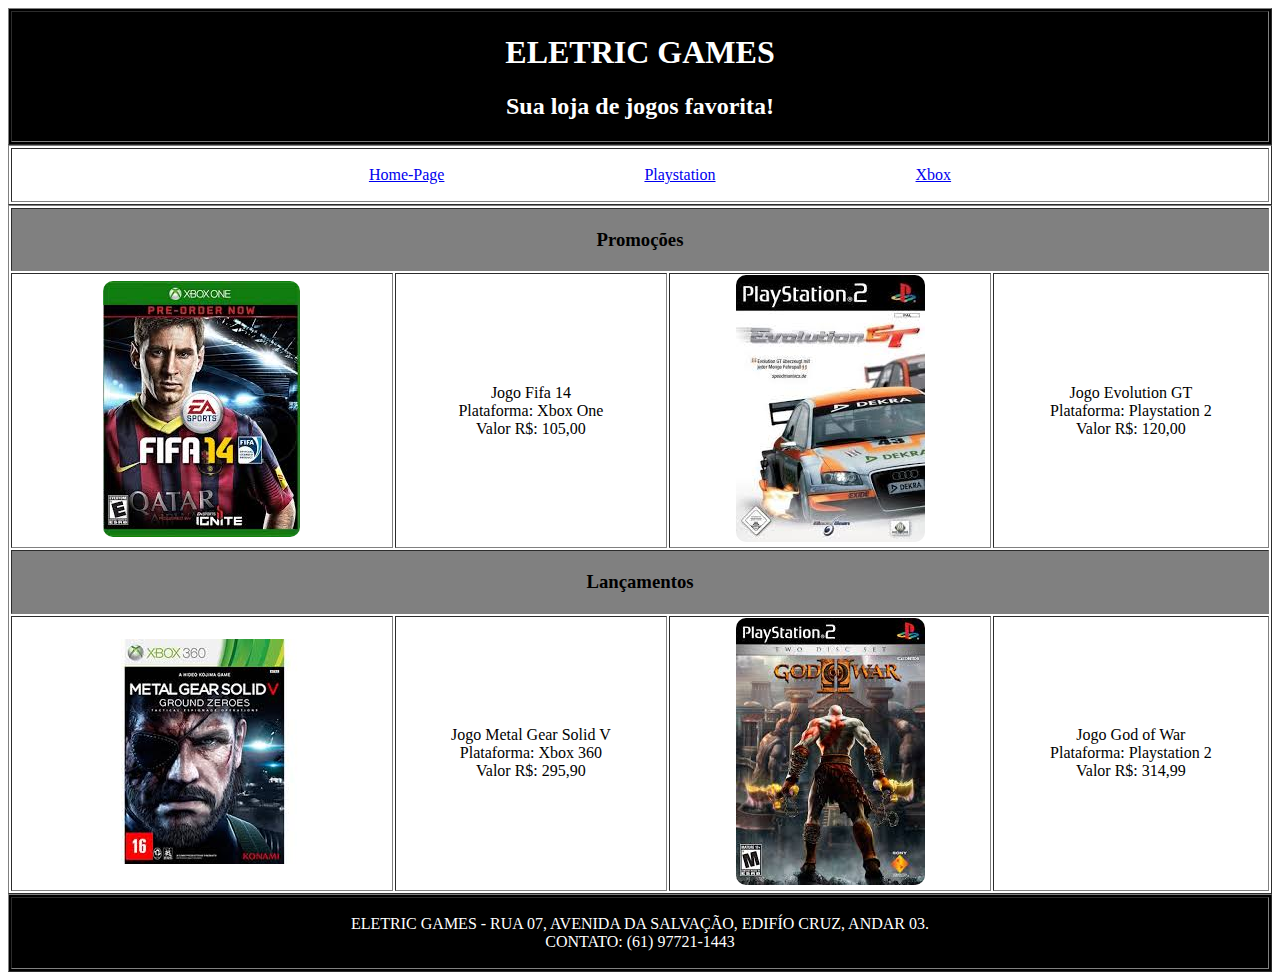
<file: index.html>
<!DOCTYPE html>
<html>
    <head>
        <title>ELETRIC GAMES</title>
        <link rel="stylesheet" type="text/css" href="style.css">
    </head>
    <body>
        <div id="banner">
            <table border="1" style="width: 100%">
                <tr>
                    <td colspan="1">
                        <h1>ELETRIC GAMES</h1>

                        <h2>Sua loja de jogos favorita!</h2>
                    </td>
                </tr>
            </table>
        </div>

        <div id="menu">
            <table border="1" style="width: 100%">
                <tr>
                    <td colspan="4">
                        <ul class="menu">
                            <li>
                                <a href="index.html">
                                    Home-Page
                                </a>
                            </li>
                            
                            <li>
                                <a href="playstation.html">
                                    Playstation
                                </a>
                            </li>

                            <li>
                                <a href="xbox.html">
                                    Xbox
                                </a>
                            </li>
                        </ul>
                    </td>
                </tr>
            </table>
        </div>

        <div id="destaques">
            <table border="1" style="width: 100%">
                <tr>
                    <td colspan="4" class="subtitulo">
                        <h3>
                            Promoções
                        </h3>
                    </td>
                </tr>

                <tr>
                    <td class="imagem">
                        <img src="imagens/x_box/esportes/x_fifa2014.jpg">
                    </td>

                    <td>
                        <p>
                            Jogo Fifa 14<br>
                            Plataforma: Xbox One<br>
                            Valor R$: 105,00
                        </p>
                    </td>

                    <td class="imagem">
                        <img src="imagens/playstation/corrida/play_evolution_gt.jpg">
                    </td>

                    <td>
                        <p>
                            Jogo Evolution GT<br>
                            Plataforma: Playstation 2<br>
                            Valor R$: 120,00
                        </p>
                    </td>
                </tr>

                <tr>
                    <td colspan="4" class="subtitulo">
                        <h3>
                            Lançamentos
                        </h3>
                    </td>
                </tr>

                <tr>
                    <td class="imagem">
                        <img src="imagens/x_box/estrategia/x_metal_gear_solid.jpg">
                    </td>

                    <td>
                        <p>
                            Jogo Metal Gear Solid V<br>
                            Plataforma: Xbox 360<br>
                            Valor R$: 295,90 
                        </p>
                    </td>

                    <td class="imagem">
                        <img src="imagens/playstation/acao/play_god_war.jpg">
                    </td>

                    <td>
                        <p>
                            Jogo God of War<br>
                            Plataforma: Playstation 2<br>
                            Valor R$: 314,99 
                        </p>
                    </td>
                </tr>
            </table>
        </div>

        <div id="rodape">
            <table border="1" style="width: 100%">
                <tr>
                    <td colspan="4">
                        <p>
                            ELETRIC GAMES - RUA 07, AVENIDA DA SALVAÇÃO, EDIFÍO CRUZ, ANDAR 03.<br>
                            CONTATO: (61) 97721-1443
                        </p>
                    </td>
                </tr>
            </table>
        </div>
    </body>
</html>
</file>
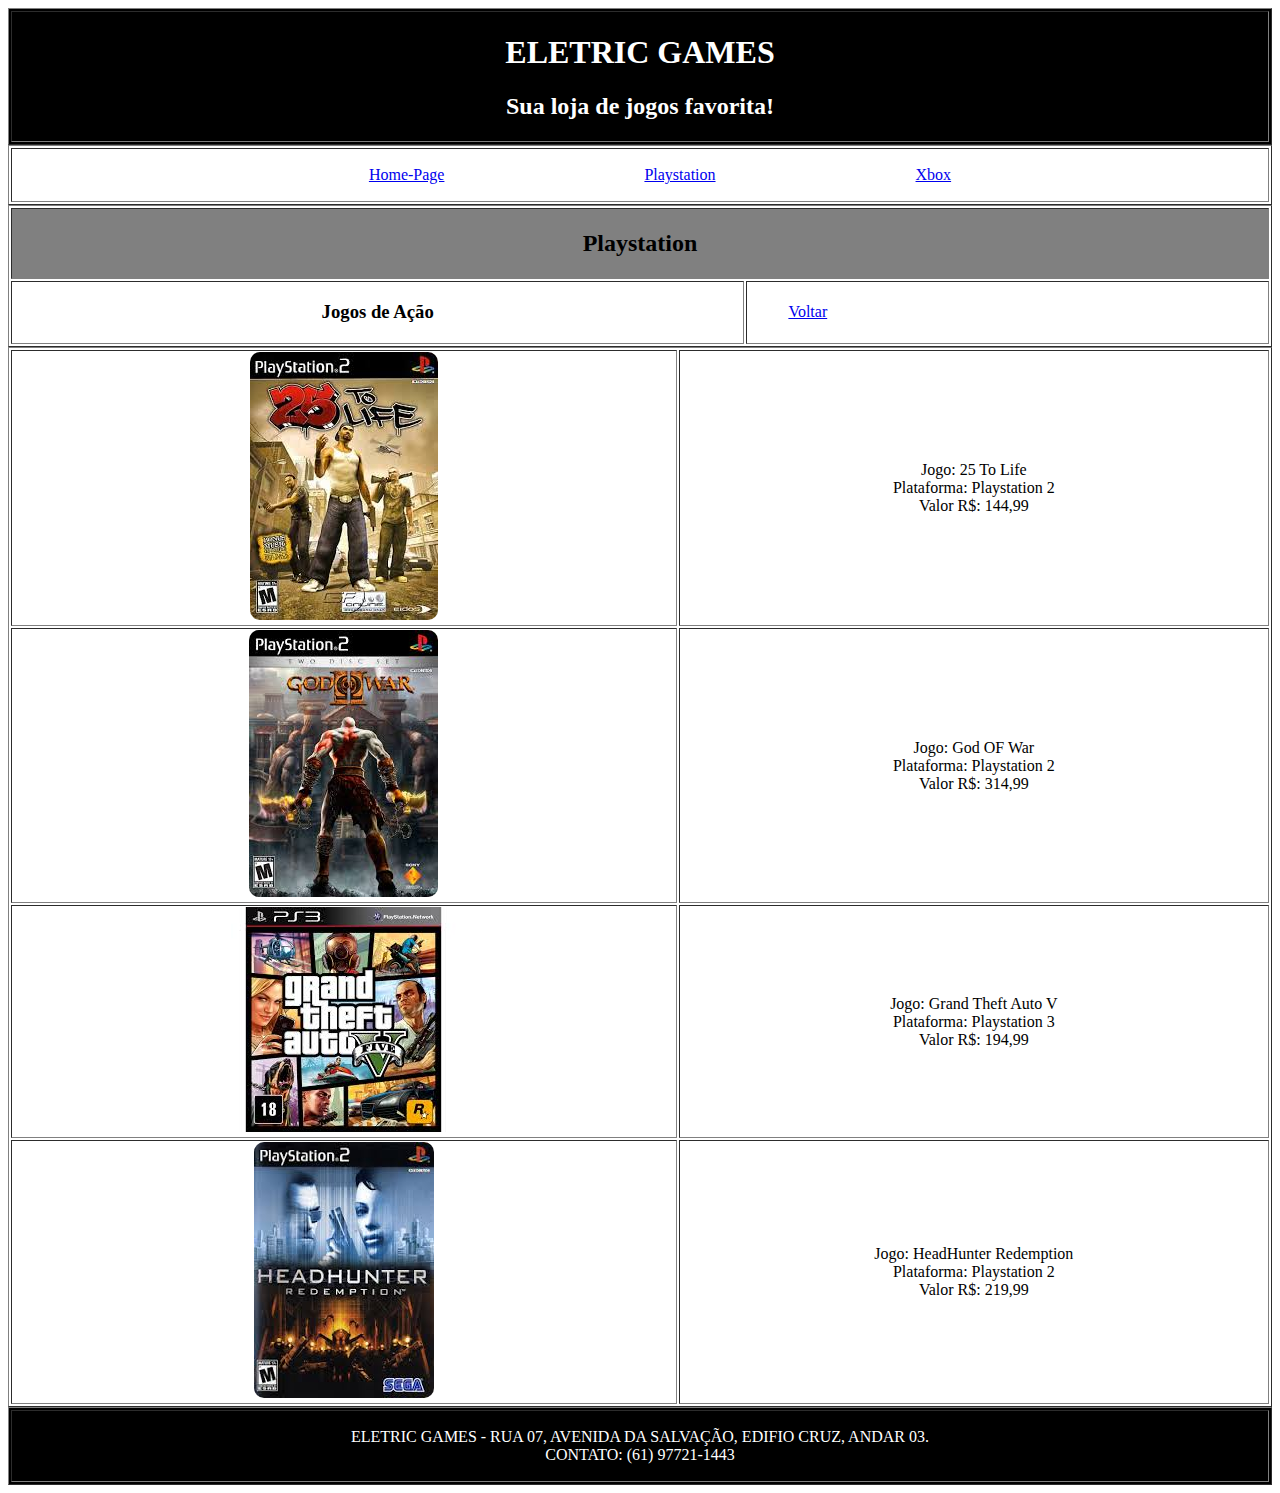
<file: play_acao.html>
<!DOCTYPE html>
<html>
    <head>
        <title>ELETRIC GAMES</title>
        <link rel="stylesheet" type="text/css" href="style.css">
    </head>
    <body>
        <div id="banner">
            <table border="1" style="width: 100%">
                <tr>
                    <td colspan="4">
                        <h1>ELETRIC GAMES</h1>

                        <h2>Sua loja de jogos favorita!</h2>
                    </td>
                </tr>
            </table>
        </div>

        <div id="menu">
            <table border="1" style="width: 100%">
                <tr>
                    <td colspan="4">
                        <ul class="menu">
                            <li>
                                <a href="index.html">
                                    Home-Page
                                </a>
                            </li>

                            <li>
                                <a href="playstation.html">
                                    Playstation
                                </a>
                            </li>

                            <li>
                                <a href="xbox.html">
                                    Xbox
                                </a>
                            </li>
                        </ul>
                    </td>
                </tr>
            </table>
        </div>

        <div id="submenu">
            <table border="1" style="width: 100%">
                <tr>
                    <td colspan="4" class="subtitulo">
                        <h2>
                            Playstation
                        </h2>
                    </td>
                </tr>

                <tr>
                    <td colspan="1">
                        <h3>Jogos de Ação</h3>
                    </td>

                    <td colspan="1">
                        <ul class="voltar">
                            <li>
                                <a href="playstation.html">
                                    Voltar
                                </a>
                            </li>
                        </ul>
                    </td>
                </tr>
            </table>
        </div>

        <div id="jogos">
            <table border="1" style="width: 100%">
                <tr>
                    <td class="imagem">
                        <img src="imagens/playstation/acao/play_25_to_life.jpg">
                    </td>

                    <td>
                        <p>
                            Jogo: 25 To Life<br>
                            Plataforma: Playstation 2<br>
                            Valor R$: 144,99
                        </p>
                    </td>
                </tr>

                <tr>
                    <td class="imagem">
                        <img src="imagens/playstation/acao/play_god_war.jpg">
                    </td>

                    <td>
                        <p>
                            Jogo: God OF War<br>
                            Plataforma: Playstation 2<br>
                            Valor R$: 314,99
                        </p>
                    </td>
                </tr>

                <tr>
                    <td class="imagem">
                        <img src="imagens/playstation/acao/play_gta.jpg">
                    </td>

                    <td>
                        <p>
                            Jogo: Grand Theft Auto V<br>
                            Plataforma: Playstation 3<br>
                            Valor R$: 194,99
                        </p>
                    </td>
                </tr>

                <tr>
                    <td class="imagem">
                        <img src="imagens/playstation/acao/play_headhunter.jpg">
                    </td>

                    <td>
                        <p>
                            Jogo: HeadHunter Redemption<br>
                            Plataforma: Playstation 2<br>
                            Valor R$: 219,99
                        </p>
                    </td>
                </tr>
            </table>
        </div>

        <div id="rodape">
            <table border="1" style="width: 100%">
                <tr>
                    <td colspan="4">
                        <p>
                            ELETRIC GAMES - RUA 07, AVENIDA DA SALVAÇÃO, EDIFIO CRUZ, ANDAR 03.<br>
                            CONTATO: (61) 97721-1443
                        </p>
                    </td>
                </tr>
            </table>
        </div>
    </body>
</html>
</file>
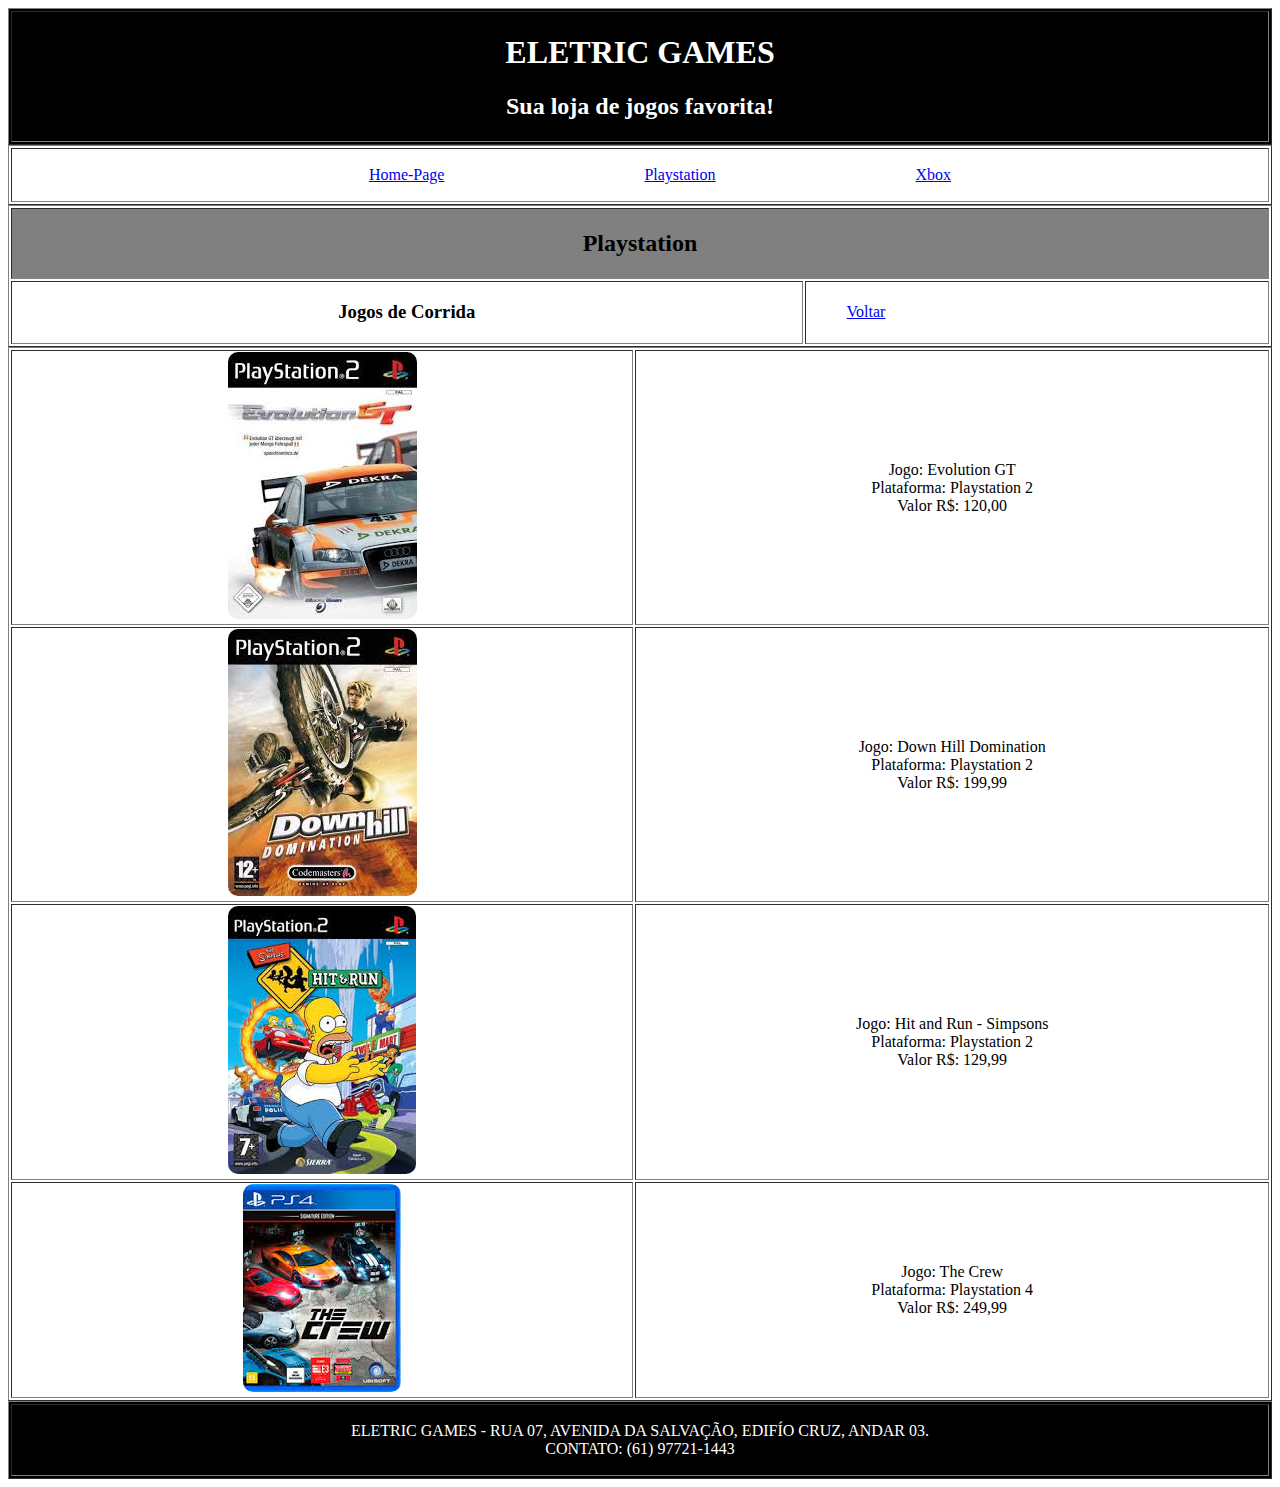
<file: play_corrida.html>
<!DOCTYPE html>
<html>
    <head>
        <title>ELETRIC GAMES</title>
        <link rel="stylesheet" type="text/css" href="style.css">
    </head>
    <body>
        <div id="banner">
            <table border="1" style="width: 100%">
                <tr>
                    <td>
                        <h1>ELETRIC GAMES</h1>
                        <h2>Sua loja de jogos favorita!</h2>
                    </td>
                </tr>
            </table>
        </div>

        <div id="menu">
            <table border="1" style="width: 100%">
                <tr>
                    <td>
                        <ul class="menu">
                            <li><a href="index.html">Home-Page</a></li>
                            <li><a href="playstation.html">Playstation</a></li>
                            <li><a href="xbox.html">Xbox</a></li>
                        </ul>
                    </td>
                </tr>
            </table>
        </div>

        <div id="submenu">
            <table border="1" style="width: 100%">
                <tr>
                    <td colspan="4" class="subtitulo">
                        <h2>Playstation</h2>
                    </td>
                </tr>

                <tr>
                    <td>
                        <h3>Jogos de Corrida</h3>
                    </td>

                    <td colspan="3">
                        <ul class="voltar">
                            <li><a href="playstation.html">Voltar</a></li>
                        </ul>
                    </td>
                </tr>
            </table>
        </div>

        <div id="jogos">
            <table border="1" style="width: 100%">
                <tr>
                    <td class="imagem">
                        <img src="imagens/playstation/corrida/play_evolution_gt.jpg">
                    </td>
                    <td>
                        <p>
                            Jogo: Evolution GT<br>
                            Plataforma: Playstation 2<br>
                            Valor R$: 120,00
                        </p>
                    </td>
                </tr>
                <tr>
                    <td class="imagem">
                        <img src="imagens/playstation/corrida/play_downhill_domination.jpg">
                    </td>
                    <td>
                        <p>
                            Jogo: Down Hill Domination<br>
                            Plataforma: Playstation 2<br>
                            Valor R$: 199,99
                        </p>
                    </td>
                </tr>

                <tr>
                    <td class="imagem">
                        <img src="imagens/playstation/corrida/play_hit_run.jpg">
                    </td>
                    <td>
                        <p>
                            Jogo: Hit and Run - Simpsons<br>
                            Plataforma: Playstation 2<br>
                            Valor R$: 129,99
                        </p>
                    </td>
                </tr>
                <tr>
                    <td class="imagem">
                        <img src="imagens/playstation/corrida/play_the_crew.jpg">
                    </td>
                    <td>
                        <p>
                            Jogo: The Crew<br>
                            Plataforma: Playstation 4<br>
                            Valor R$: 249,99
                        </p>
                    </td>
                </tr>
            </table>
        </div>

        <div id="rodape">
            <table border="1" style="width: 100%">
                <tr>
                    <td>
                        <p>
                            ELETRIC GAMES - RUA 07, AVENIDA DA SALVAÇÃO, EDIFÍO CRUZ, ANDAR 03.<br>
                            CONTATO: (61) 97721-1443
                        </p>
                    </td>
                </tr>
            </table>
        </div>
    </body>
</html>
</file>
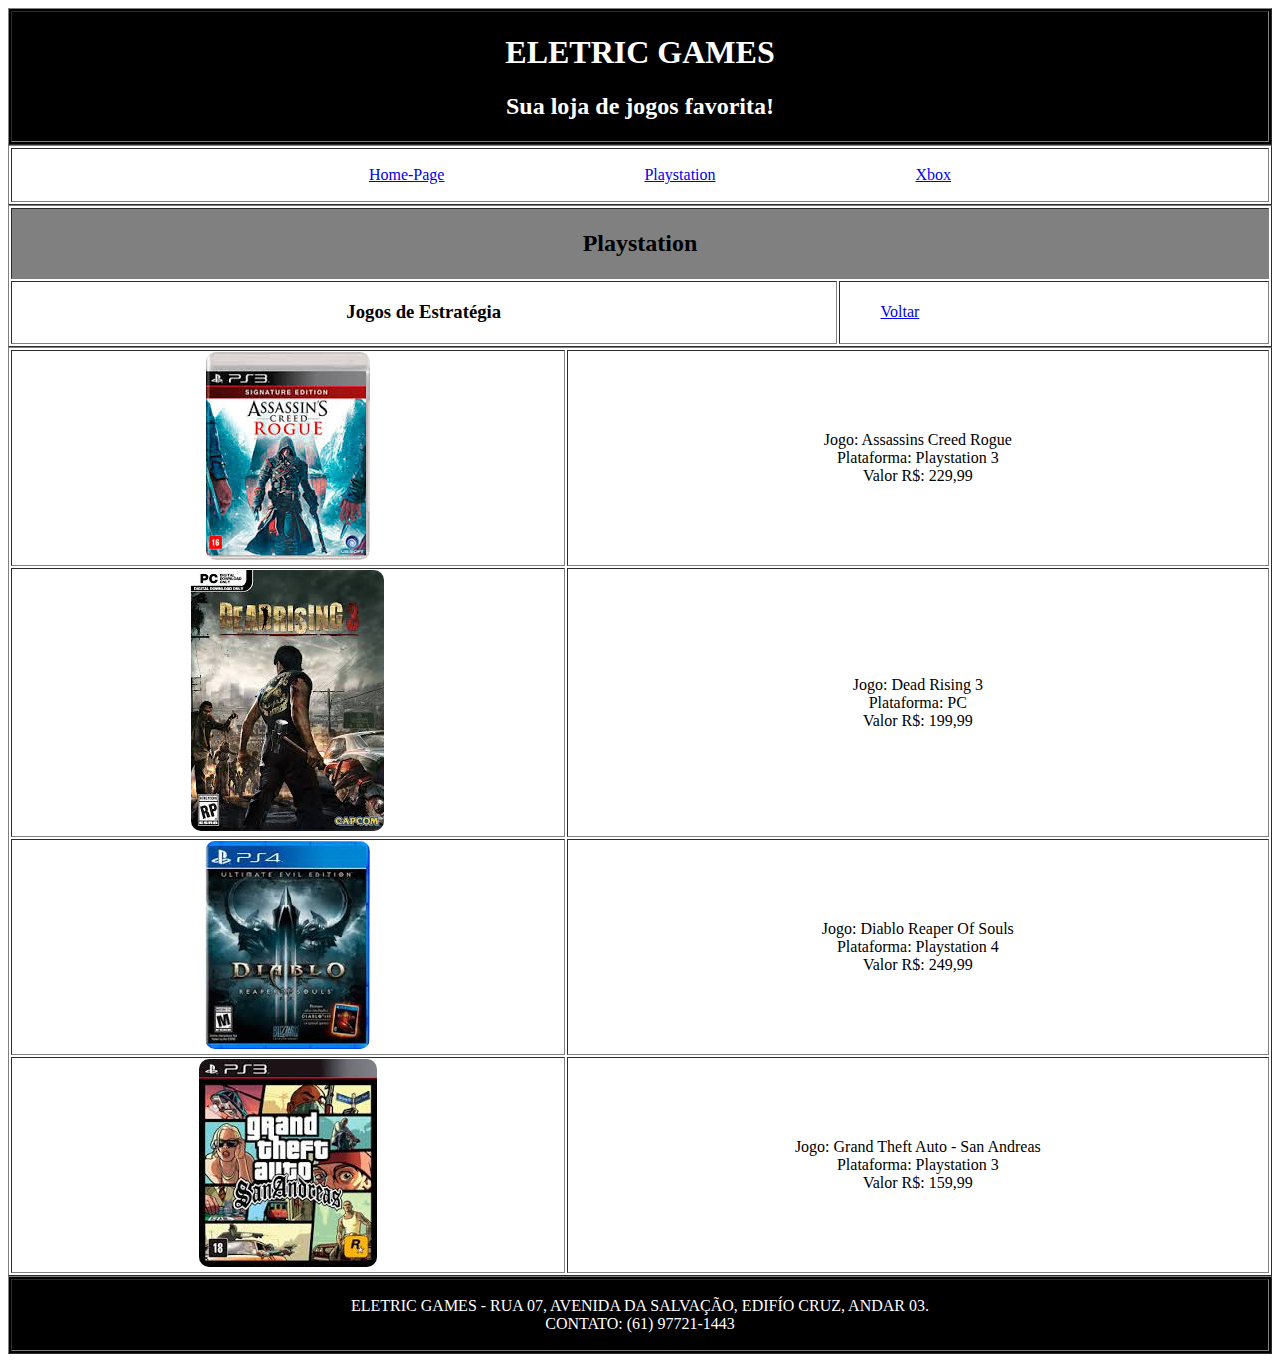
<file: play_estrategia.html>
<!DOCTYPE html>
<html>
    <head>
        <title>ELETRIC GAMES</title>
        <link rel="stylesheet" type="text/css" href="style.css">
    </head>
    <body>
        <div id="banner">
            <table border="1" style="width: 100%">
                <tr>
                    <td>
                        <h1>ELETRIC GAMES</h1>
                        <h2>Sua loja de jogos favorita!</h2>
                    </td>
                </tr>
            </table>
        </div>

        <div id="menu">
            <table border="1" style="width: 100%">
                <tr>
                    <td>
                        <ul class="menu">
                            <li><a href="index.html">Home-Page</a></li>
                            <li><a href="playstation.html">Playstation</a></li>
                            <li><a href="xbox.html">Xbox</a></li>
                        </ul>
                    </td>
                </tr>
            </table>
        </div>

        <div id="submenu">
            <table border="1" style="width: 100%">
                <tr>
                    <td colspan="4" class="subtitulo">
                        <h2>Playstation</h2>
                    </td>
                </tr>

                <tr>
                    <td>
                        <h3>Jogos de Estratégia</h3>
                    </td>
                    <td colspan="3">
                        <ul class="voltar">
                            <li><a href="playstation.html">Voltar</a></li>
                        </ul>
                    </td>
                </tr>
            </table>
        </div>

        <div id="jogos">
            <table border="1" style="width: 100%">
                <tr>
                    <td class="imagem">
                        <img src="imagens/playstation/estrategia/play_assassins_creed.jpg">
                    </td>
                    <td>
                        <p>
                            Jogo: Assassins Creed Rogue<br>
                            Plataforma: Playstation 3<br>
                            Valor R$: 229,99
                        </p>
                    </td>
                </tr>
                <tr>
                    <td class="imagem">
                        <img src="imagens/playstation/estrategia/play_dead_rising.jpg">
                    </td>
                    <td>
                        <p>
                            Jogo: Dead Rising 3<br>
                            Plataforma: PC<br>
                            Valor R$: 199,99
                        </p>
                    </td>
                </tr>

                <tr>
                    <td class="imagem">
                        <img src="imagens/playstation/estrategia/play_diablo.jpg">
                    </td>
                    <td>
                        <p>
                            Jogo: Diablo Reaper Of Souls<br>
                            Plataforma: Playstation 4<br>
                            Valor R$: 249,99
                        </p>
                    </td>
                </tr>
                <tr>
                    <td class="imagem">
                        <img src="imagens/playstation/estrategia/play_gta.jpg">
                    </td>
                    <td>
                        <p>
                            Jogo: Grand Theft Auto - San Andreas<br>
                            Plataforma: Playstation 3<br>
                            Valor R$: 159,99
                        </p>
                    </td>
                </tr>
            </table>
        </div>

        <div id="rodape">
            <table border="1" style="width: 100%">
                <tr>
                    <td>
                        <p>
                            ELETRIC GAMES - RUA 07, AVENIDA DA SALVAÇÃO, EDIFÍO CRUZ, ANDAR 03.<br>
                            CONTATO: (61) 97721-1443
                        </p>
                    </td>
                </tr>
            </table>
        </div>
    </body>
</html>
</file>
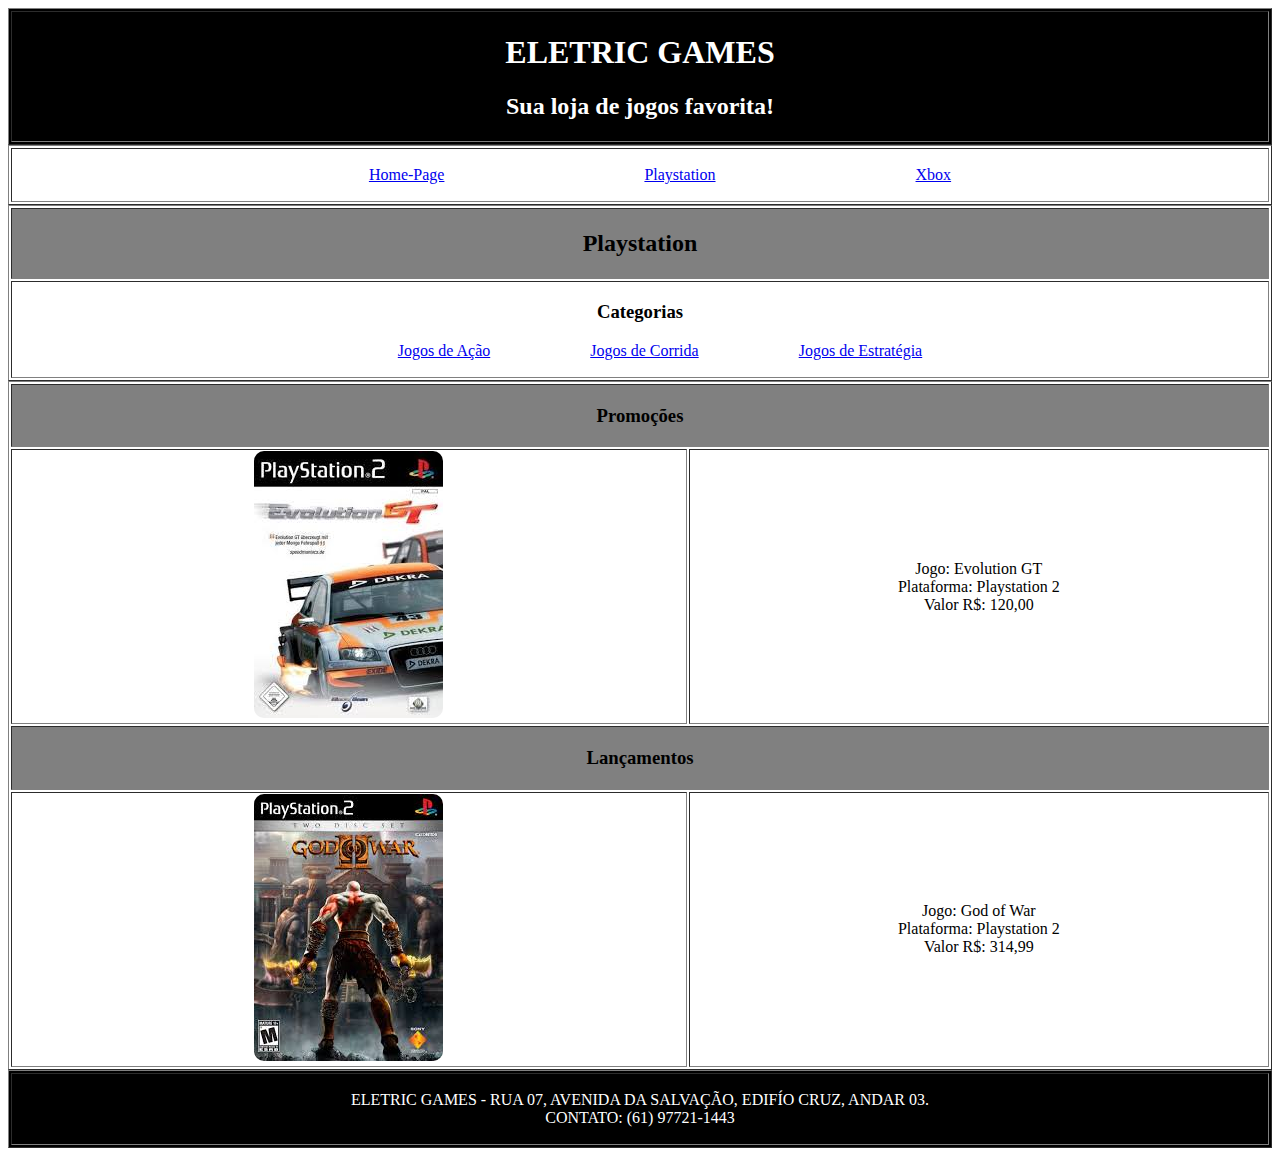
<file: playstation.html>
<!DOCTYPE html>
<html>
    <head>
        <title>ELETRIC GAMES</title>
        <link rel="stylesheet" type="text/css" href="style.css">
    </head>
    <body>
        <div id="banner">
            <table border="1" style="width: 100%">
                <tr>
                    <td>
                        <h1>ELETRIC GAMES</h1>
                        <h2>Sua loja de jogos favorita!</h2>
                    </td>
                </tr>
            </table>
        </div>

        <div id="menu">
            <table border="1" style="width: 100%">
                <tr>
                    <td>
                        <ul class="menu">
                            <li><a href="index.html">Home-Page</a></li>
                            <li><a href="playstation.html">Playstation</a></li>
                            <li><a href="xbox.html">Xbox</a></li>
                        </ul>
                    </td>
                </tr>
            </table>
        </div>

        <div id="categorias">
            <table border="1" style="width: 100%">
                <tr>
                    <td colspan="4" class="subtitulo">
                        <h2>Playstation</h2>
                    </td>
                </tr>
                <tr>
                    <td colspan="4">
                        <h3>Categorias</h3>

                        <ul class="categorias">
                            <li><a href="play_acao.html">Jogos de Ação</a></li>
                            <li><a href="play_corrida.html">Jogos de Corrida</a></li>
                            <li><a href="play_estrategia.html">Jogos de Estratégia</a></li>
                        </ul>
                    </td>
                </tr>
            </table>
        </div>

        <div id="destaques">
            <table border="1" style="width: 100%">
                <tr>
                    <td colspan="4" class="subtitulo">
                        <h3>Promoções</h3>
                    </td>
                </tr>

                <tr>
                    <td class="imagem">
                        <img src="imagens/playstation/corrida/play_evolution_gt.jpg">
                    </td>

                    <td>
                        <p>
                            Jogo: Evolution GT<br>
                            Plataforma: Playstation 2<br>
                            Valor R$: 120,00
                        </p>
                    </td>
                </tr>

                <tr>
                    <td colspan="4" class="subtitulo">
                        <h3>Lançamentos</h3>
                    </td>
                </tr>

                <tr>
                    <td class="imagem">
                        <img src="imagens/playstation/acao/play_god_war.jpg">
                    </td>

                    <td>
                        <p>
                            Jogo: God of War<br>
                            Plataforma: Playstation 2<br>
                            Valor R$: 314,99
                        </p>
                    </td>
                </tr>
            </table>
        </div>

        <div id="rodape">
            <table border="1" style="width: 100%">
                <tr>
                    <td>
                        <p>
                            ELETRIC GAMES - RUA 07, AVENIDA DA SALVAÇÃO, EDIFÍO CRUZ, ANDAR 03.<br>
                            CONTATO: (61) 97721-1443
                        </p>
                    </td>
                </tr>
            </table>
        </div>
    </body>
</html>
</file>
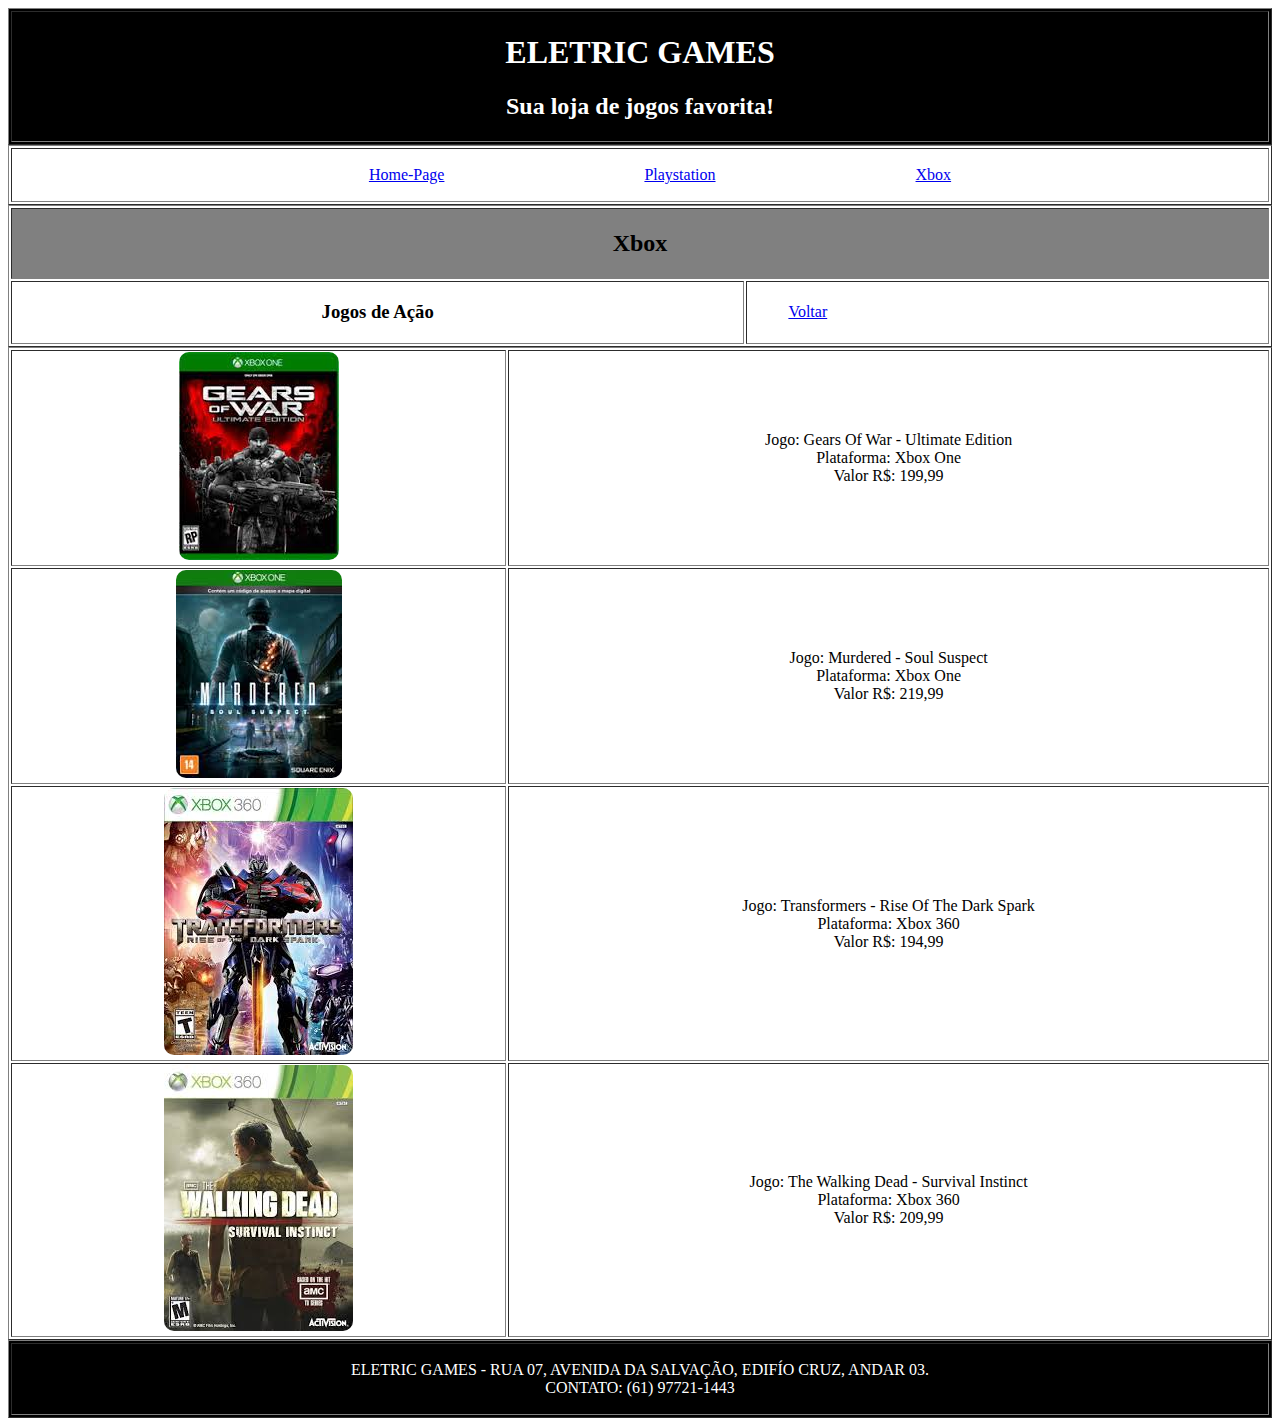
<file: x_acao.html>
<!DOCTYPE html>
<html>
    <head>
        <title>ELETRIC GAMES</title>
        <link rel="stylesheet" type="text/css" href="style.css">
    </head>
    <body>
        <div id="banner">
            <table border="1" style="width: 100%">
                <tr>
                    <td>
                        <h1>ELETRIC GAMES</h1>
                        <h2>Sua loja de jogos favorita!</h2>
                    </td>
                </tr>
            </table>
        </div>

        <div id="menu">
            <table border="1" style="width: 100%">
                <tr>
                    <td>
                        <ul class="menu">
                            <li><a href="index.html">Home-Page</a></li>
                            <li><a href="playstation.html">Playstation</a></li>
                            <li><a href="xbox.html">Xbox</a></li>
                        </ul>
                    </td>
                </tr>
            </table>
        </div>

        <div id="submenu">
            <table border="1" style="width: 100%">
                <tr>
                    <td colspan="4" class="subtitulo">
                        <h2>Xbox</h2>
                    </td>
                </tr>

                <tr>
                    <td>
                        <h3>Jogos de Ação</h3>
                    </td>

                    <td colspan="3">
                        <ul class="voltar">
                            <li><a href="xbox.html">Voltar</a></li>
                        </ul>
                    </td>
                </tr>
            </table>
        </div>

        <div id="jogos">
            <table border="1" style="width: 100%">
                <tr>
                    <td class="imagem">
                        <img src="imagens/x_box/acao/x_gears_of_war.jpg">
                    </td>
                    <td>
                        <p>
                            Jogo: Gears Of War - Ultimate Edition<br>
                            Plataforma: Xbox One<br>
                            Valor R$: 199,99
                        </p>
                    </td>
                </tr>

                <tr>
                    <td class="imagem">
                        <img src="imagens/x_box/acao/x_murdered.jpg">
                    </td>
                    <td>
                        <p>
                            Jogo: Murdered - Soul Suspect<br>
                            Plataforma: Xbox One<br>
                            Valor R$: 219,99
                        </p>
                    </td>
                </tr>

                <tr>
                    <td class="imagem">
                        <img src="imagens/x_box/acao/x_transformers.jpg">
                    </td>
                    <td>
                        <p>
                            Jogo: Transformers - Rise Of The Dark Spark<br>
                            Plataforma: Xbox 360<br>
                            Valor R$: 194,99
                        </p>
                    </td>
                </tr>

                <tr>
                    <td class="imagem">
                        <img src="imagens/x_box/acao/x_walking_dead.jpg">
                    </td>
                    <td>
                        <p>
                            Jogo: The Walking Dead - Survival Instinct<br>
                            Plataforma: Xbox 360<br>
                            Valor R$: 209,99
                        </p>
                    </td>
                </tr>
            </table>
        </div>

        <div id="rodape">
            <table border="1" style="width: 100%">
                <tr>
                    <td>
                        <p>
                            ELETRIC GAMES - RUA 07, AVENIDA DA SALVAÇÃO, EDIFÍO CRUZ, ANDAR 03.<br>
                            CONTATO: (61) 97721-1443
                        </p>
                    </td>
                </tr>
            </table>
        </div>
    </body>
</html>
</file>
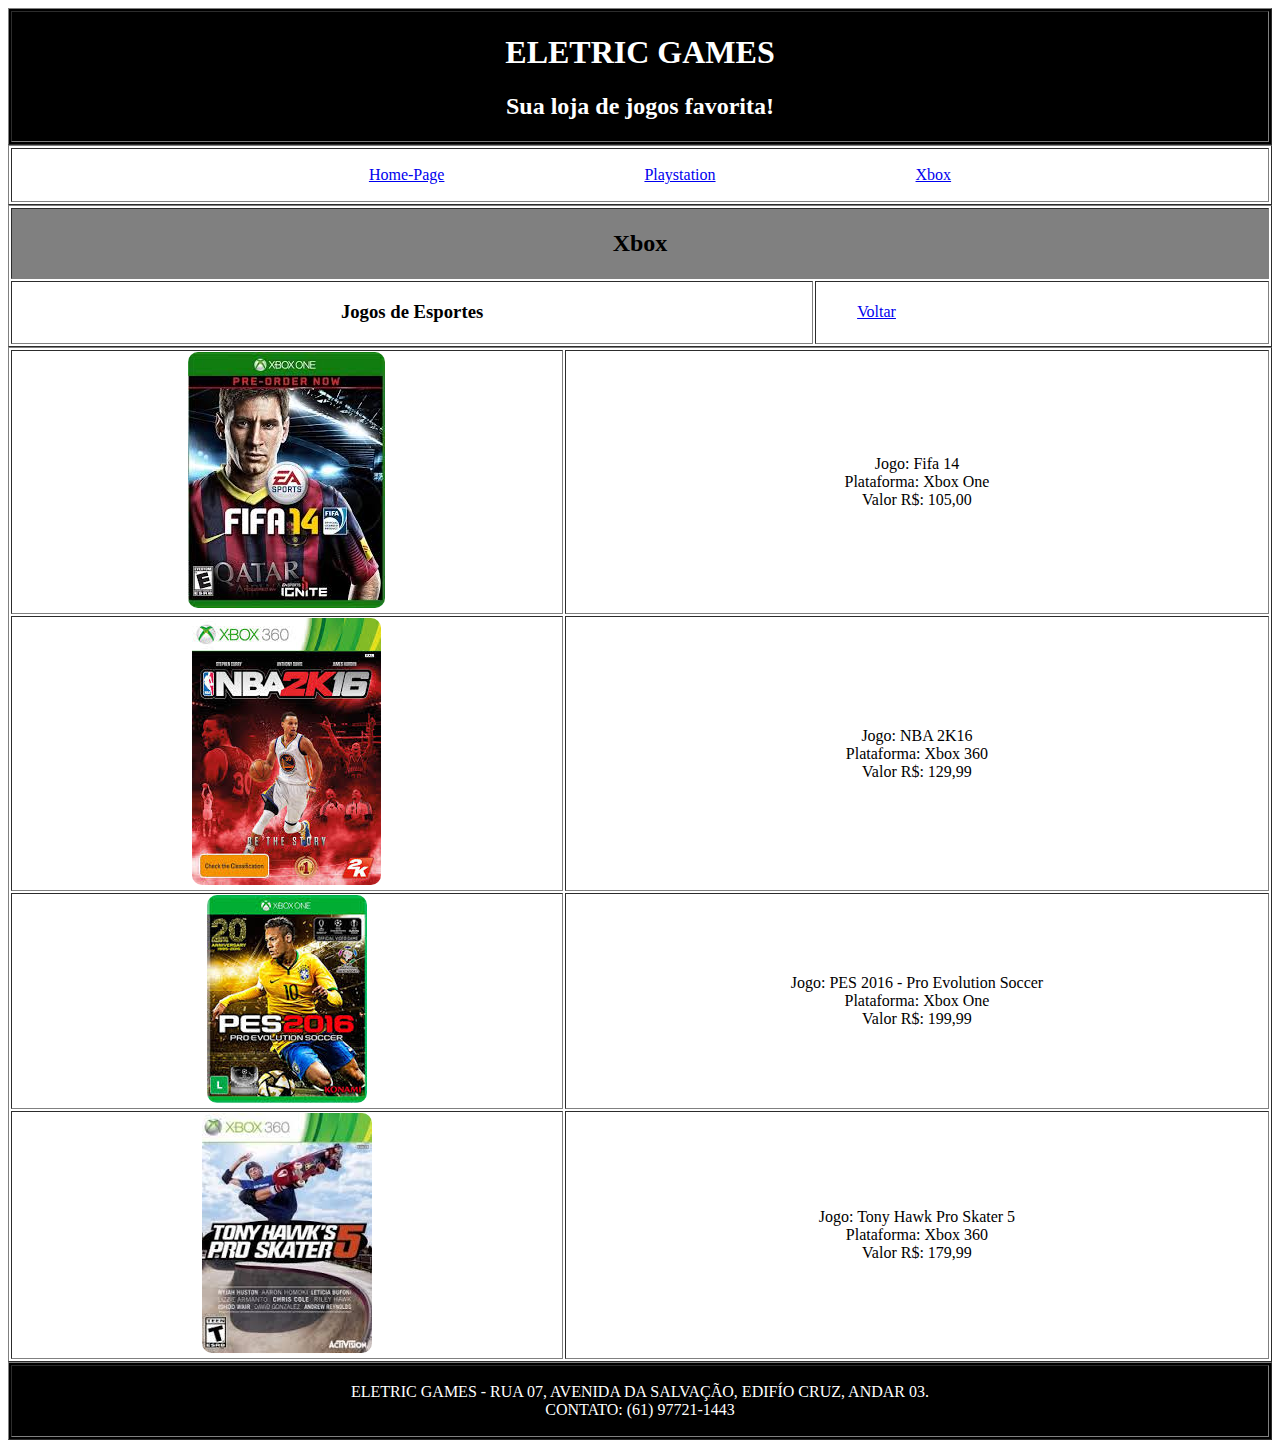
<file: x_esportes.html>
<!DOCTYPE html>
<html>
    <head>
        <title>ELETRIC GAMES</title>
        <link rel="stylesheet" type="text/css" href="style.css">
    </head>
    <body>
        <div id="banner">
            <table border="1" style="width: 100%">
                <tr>
                    <td>
                        <h1>ELETRIC GAMES</h1>
                        <h2>Sua loja de jogos favorita!</h2>
                    </td>
                </tr>
            </table>
        </div>

        <div id="menu">
            <table border="1" style="width: 100%">
                <tr>
                    <td>
                        <ul class="menu">
                            <li><a href="index.html">Home-Page</a></li>
                            <li><a href="playstation.html">Playstation</a></li>
                            <li><a href="xbox.html">Xbox</a></li>
                        </ul>
                    </td>
                </tr>
            </table>
        </div>

        <div id="submenu">
            <table border="1" style="width: 100%">
                <tr>
                    <td colspan="4" class="subtitulo">
                        <h2>Xbox</h2>
                    </td>
                </tr>
                <tr>
                    <td>
                        <h3>Jogos de Esportes</h3>
                    </td>
                    <td colspan="3">
                        <ul class="voltar">
                            <li><a href="xbox.html">Voltar</a></li>
                        </ul>
                    </td>
                </tr>
            </table>
        </div>

        <div id="jogos">
            <table border="1" style="width: 100%">
                <tr>
                    <td class="imagem">
                        <img src="imagens/x_box/esportes/x_fifa2014.jpg">
                    </td>
                    <td>
                        <p>
                            Jogo: Fifa 14<br>
                            Plataforma: Xbox One<br>
                            Valor R$: 105,00
                        </p>
                    </td>
                </tr>

                <tr>
                    <td class="imagem">
                        <img src="imagens/x_box/esportes/x_nba16.jpg">
                    </td>
                    <td>
                        <p>
                            Jogo: NBA 2K16<br>
                            Plataforma: Xbox 360<br>
                            Valor R$: 129,99
                        </p>
                    </td>
                </tr>

                <tr>
                    <td class="imagem">
                        <img src="imagens/x_box/esportes/x_pes2016.jpg">
                    </td>
                    <td>
                        <p>
                            Jogo: PES 2016 - Pro Evolution Soccer<br>
                            Plataforma: Xbox One<br>
                            Valor R$: 199,99
                        </p>
                    </td>
                </tr>

                <tr>
                    <td class="imagem">
                        <img src="imagens/x_box/esportes/x_tony_hawk.jpg">
                    </td>
                    <td>
                        <p>
                            Jogo: Tony Hawk Pro Skater 5<br>
                            Plataforma: Xbox 360<br>
                            Valor R$: 179,99
                        </p>
                    </td>
                </tr>
            </table>
        </div>

        <div id="rodape">
            <table border="1" style="width: 100%">
                <tr>
                    <td>
                        <p>
                            ELETRIC GAMES - RUA 07, AVENIDA DA SALVAÇÃO, EDIFÍO CRUZ, ANDAR 03.<br>
                            CONTATO: (61) 97721-1443
                        </p>
                    </td>
                </tr>
            </table>
        </div>
    </body>
</html>
</file>
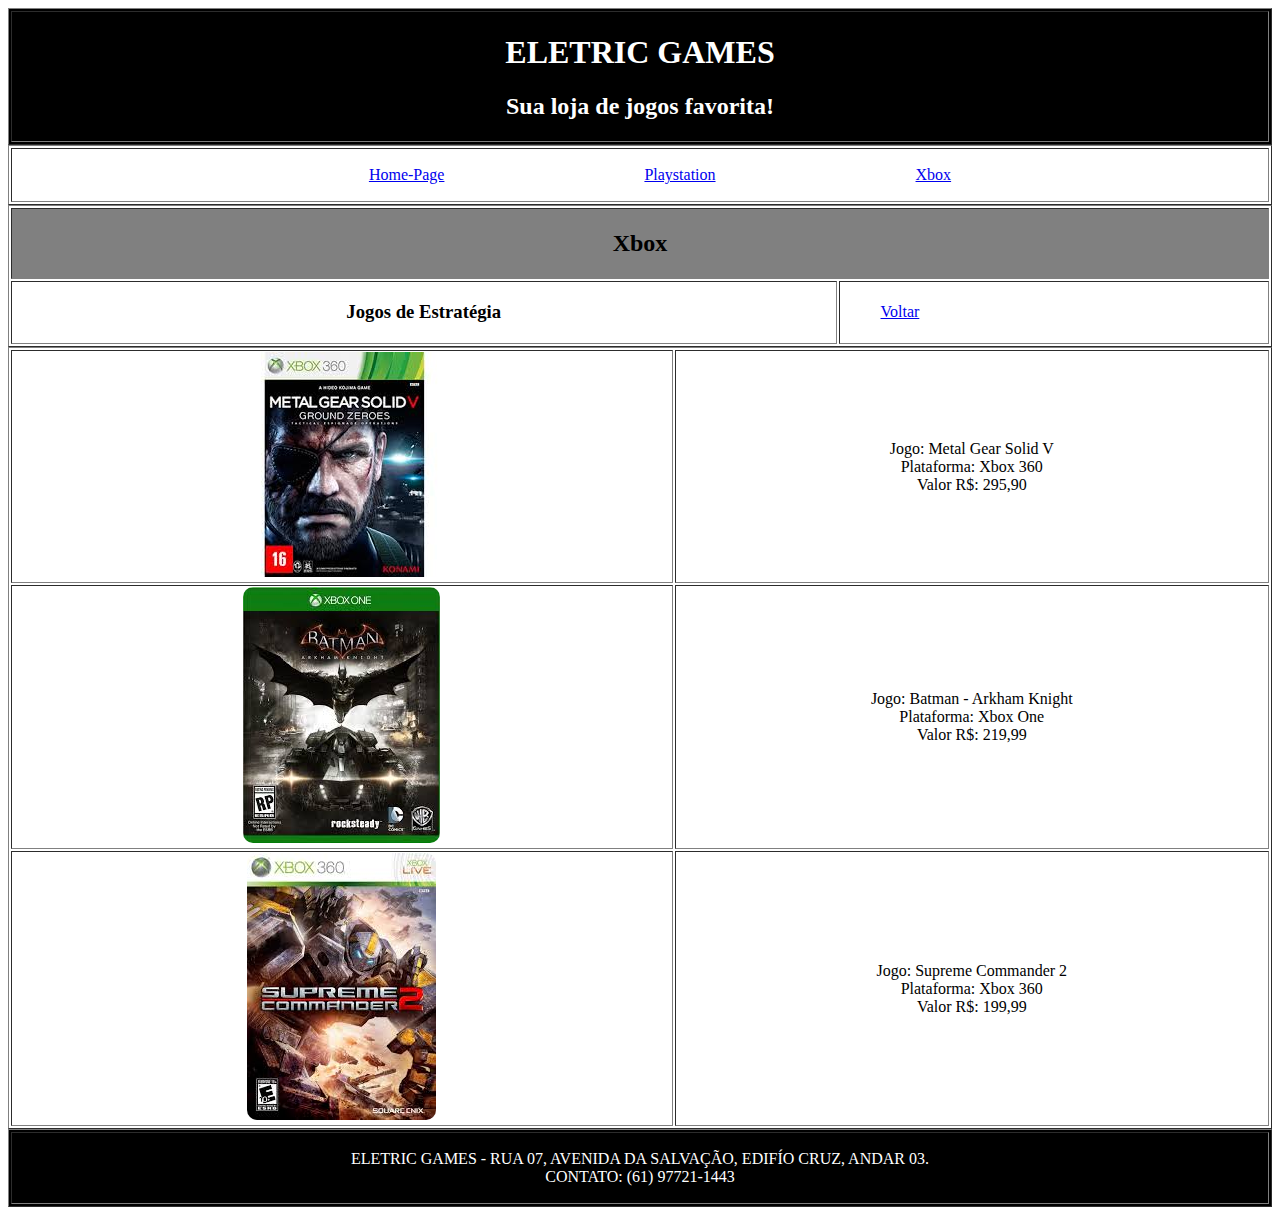
<file: x_estrategia.html>
<!DOCTYPE html>
<html>
    <head>
        <title>ELETRIC GAMES</title>
        <link rel="stylesheet" type="text/css" href="style.css">
    </head>
    <body>
        <div id="banner">
            <table border="1" style="width: 100%">
                <tr>
                    <td>
                        <h1>ELETRIC GAMES</h1>
                        <h2>Sua loja de jogos favorita!</h2>
                    </td>
                </tr>
            </table>
        </div>

        <div id="menu">
            <table border="1" style="width: 100%">
                <tr>
                    <td>
                        <ul class="menu">
                            <li><a href="index.html">Home-Page</a></li>
                            <li><a href="playstation.html">Playstation</a></li>
                            <li><a href="xbox.html">Xbox</a></li>
                        </ul>
                    </td>
                </tr>
            </table>
        </div>

        <div id="submenu">
            <table border="1" style="width: 100%">
                <tr>
                    <td colspan="4" class="subtitulo">
                        <h2>Xbox</h2>
                    </td>
                </tr>
                <tr>
                    <td>
                        <h3>Jogos de Estratégia</h3>
                    </td>
                    <td colspan="3">
                        <ul class="voltar">
                            <li><a href="xbox.html">Voltar</a></li>
                        </ul>
                    </td>
                </tr>
            </table>
        </div>

        <div id="jogos">
            <table border="1" style="width: 100%">
                <tr>
                    <td class="imagem">
                        <img src="imagens/x_box/estrategia/x_metal_gear_solid.jpg">
                    </td>
                    <td>
                        <p>
                            Jogo: Metal Gear Solid V<br>
                            Plataforma: Xbox 360<br>
                            Valor R$: 295,90
                        </p>
                    </td>
                </tr>

                <tr>
                    <td class="imagem">
                        <img src="imagens/x_box/estrategia/x_batman.jpg">
                    </td>
                    <td>
                        <p>
                            Jogo: Batman - Arkham Knight<br>
                            Plataforma: Xbox One<br>
                            Valor R$: 219,99
                        </p>
                    </td>
                </tr>

                <tr>
                    <td class="imagem">
                        <img src="imagens/x_box/estrategia/x_supreme_comand.jpg">
                    </td>
                    <td>
                        <p>
                            Jogo: Supreme Commander 2<br>
                            Plataforma: Xbox 360<br>
                            Valor R$: 199,99
                        </p>
                    </td>
                </tr>
            </table>
        </div>

        <div id="rodape">
            <table border="1" style="width: 100%">
                <tr>
                    <td>
                        <p>
                            ELETRIC GAMES - RUA 07, AVENIDA DA SALVAÇÃO, EDIFÍO CRUZ, ANDAR 03.<br>
                            CONTATO: (61) 97721-1443
                        </p>
                    </td>
                </tr>
            </table>
        </div>
    </body>
</html>
</file>
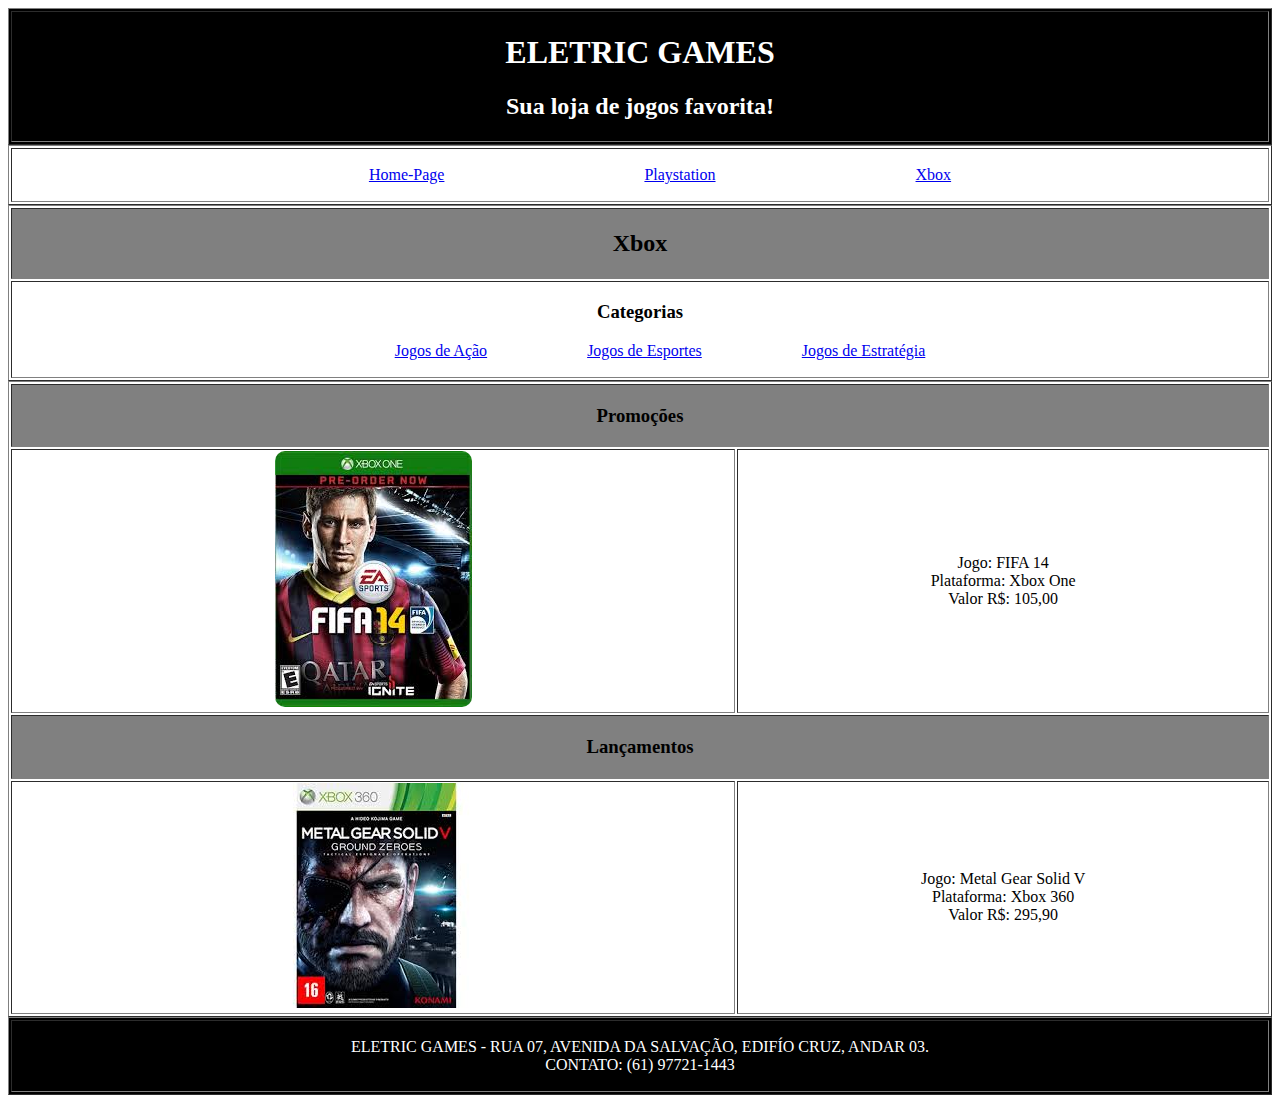
<file: xbox.html>
<!DOCTYPE html>
<html>
    <head>
        <title>ELETRIC GAMES</title>
        <link rel="stylesheet" type="text/css" href="style.css">
    </head>
    <body>
        <div id="banner">
            <table border="1" style="width: 100%">
                <tr>
                    <td>
                        <h1>ELETRIC GAMES</h1>
                        <h2>Sua loja de jogos favorita!</h2>
                    </td>
                </tr>
            </table>
        </div>

        <div id="menu">
            <table border="1" style="width: 100%">
                <tr>
                    <td>
                        <ul class="menu">
                            <li><a href="index.html">Home-Page</a></li>
                            <li><a href="playstation.html">Playstation</a></li>
                            <li><a href="xbox.html">Xbox</a></li>
                        </ul>
                    </td>
                </tr>
            </table>
        </div>

        <div id="categorias">
            <table border="1" style="width: 100%">
                <tr>
                    <td colspan="4" class="subtitulo">
                        <h2>Xbox</h2>
                    </td>
                </tr>
                <tr>
                    <td colspan="4">
                        <h3>Categorias</h3>

                        <ul class="categorias">
                            <li><a href="x_acao.html">Jogos de Ação</a></li>
                            <li><a href="x_esportes.html">Jogos de Esportes</a></li>
                            <li><a href="x_estrategia.html">Jogos de Estratégia</a></li>
                        </ul>
                    </td>
                </tr>
            </table>
        </div>

        <div id="destaques">
            <table border="1" style="width: 100%">
                <tr>
                    <td colspan="4" class="subtitulo">
                        <h3>Promoções</h3>
                    </td>
                </tr>

                <tr>
                    <td class="imagem">
                        <img src="imagens/x_box/esportes/x_fifa2014.jpg">
                    </td>
                    <td>
                        <p>
                            Jogo: FIFA 14<br>
                            Plataforma: Xbox One<br>
                            Valor R$: 105,00
                        </p>
                    </td>
                </tr>

                <tr>
                    <td colspan="4" class="subtitulo">
                        <h3>Lançamentos</h3>
                    </td>
                </tr>

                <tr>
                    <td class="imagem">
                        <img src="imagens/x_box/estrategia/x_metal_gear_solid.jpg">
                    </td>
                    <td>
                        <p>
                            Jogo: Metal Gear Solid V<br>
                            Plataforma: Xbox 360<br>
                            Valor R$: 295,90
                        </p>
                    </td>
                </tr>
            </table>
        </div>

        <div id="rodape">
            <table border="1" style="width: 100%">
                <tr>
                    <td>
                        <p>
                            ELETRIC GAMES - RUA 07, AVENIDA DA SALVAÇÃO, EDIFÍO CRUZ, ANDAR 03.<br>
                            CONTATO: (61) 97721-1443
                        </p>
                    </td>
                </tr>
            </table>
        </div>
    </body>
</html>
</file>
<file: style.css>
h3{
    text-align: center;
    font-family: Copperplate, fantasy;
}

#banner{
    background-color: black;
    padding: auto;
}

#banner h1{
    text-align: center;
    color: white;
    font-family: Papyrus, fantasy;
}

#banner h2{
    text-align: center;
    color: white;
    font-family: Papyrus, fantasy;
}

#categorias h2{
    text-align: center;
    font-family: Copperplate, fantasy;
}

#submenu h2{
    text-align: center;
    font-family: Copperplate, fantasy;
}

#rodape{
    background-color: black;
    text-align: center;
    font-family: Copperplate, fantasy;
}

#rodape p{
    color: white;
}

#destaques p{
    text-align: center;
    font-family: Copperplate, fantasy;
}

#jogos p{
    text-align: center;
    font-family: Copperplate, fantasy;
}

td.imagem{
    text-align: center;
    vertical-align: middle;
}

td.imagem img{
    border-radius: 10px; /* Arredonda as bordas das imagens */
}

.voltar{
    list-style: none;    /* Remove os marcadores (bolinhas) */
}

.voltar a{
    font-family: Copperplate, fantasy;
}

.menu{
    list-style: none;    /* Remove os marcadores (bolinhas) */
    display: flex;       /* Deixa os itens na horizontal */
    gap: 200px;           /* Espaço entre os itens */
    justify-content: center;    /* Centraliza os intens */
}

.menu a {
    font-family: Copperplate, fantasy;
}

.categorias{
    list-style: none;    /* Remove os marcadores (bolinhas) */
    display: flex;       /* Deixa os itens na horizontal */
    gap: 100px;           /* Espaço entre os itens */
    justify-content: center;    /* Centraliza os intens */
}

.categorias a {
    font-family: Copperplate, fantasy;
}

.subtitulo{
    background-color: gray;
}
</file>
